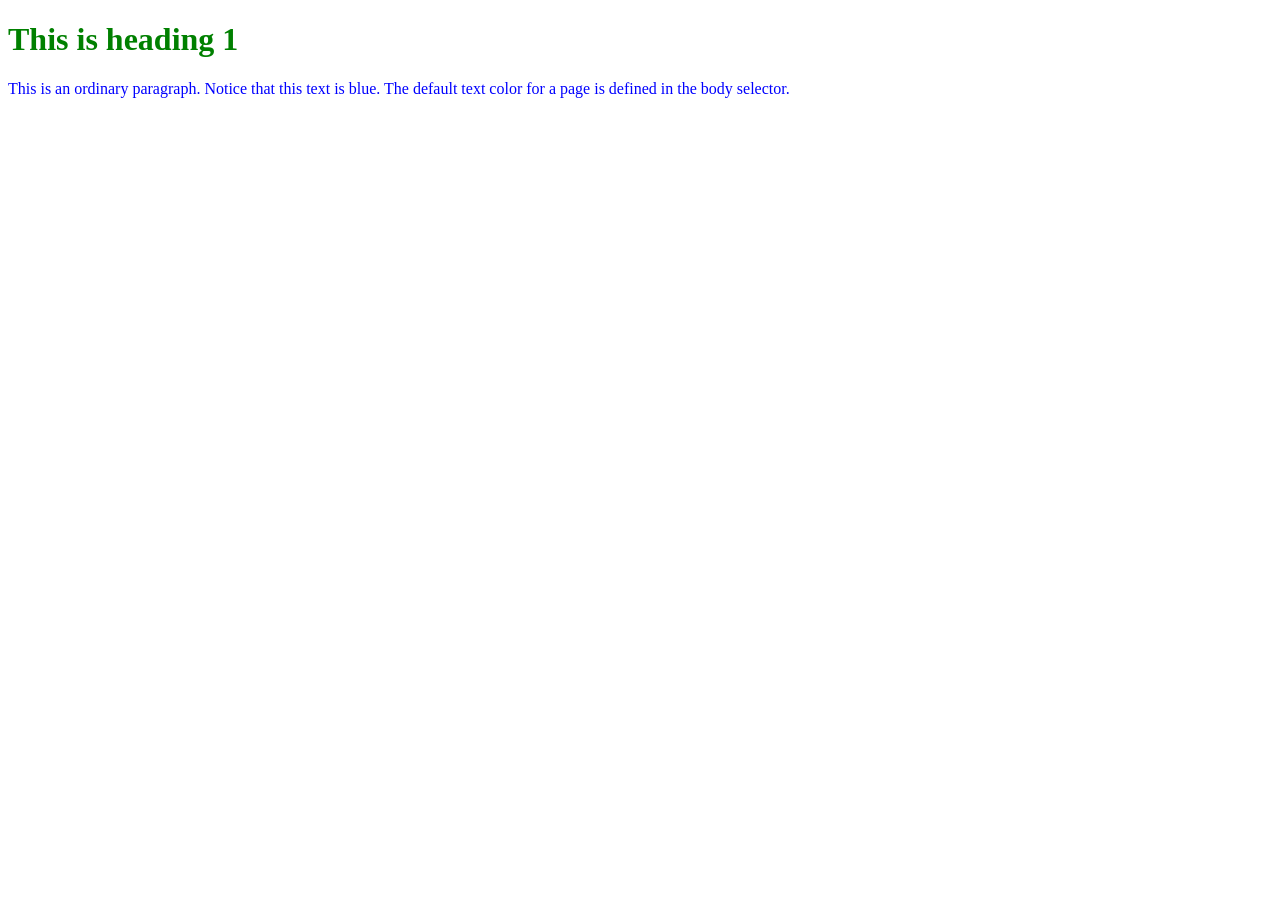
<file: CSS- Cascading-Style-Sheet/src/bt_1/index.html>
<!DOCTYPE html>
<html>
<head>
  <style>
    h1 {
      color: green;
    }
    body {
      color: blue;
    }
  </style>
</head>
<body>

<h1>This is heading 1</h1>
<p>This is an ordinary paragraph. Notice that this text is blue. The default text color for a page is defined in the body selector.</p>

</body>
</html>
</file>
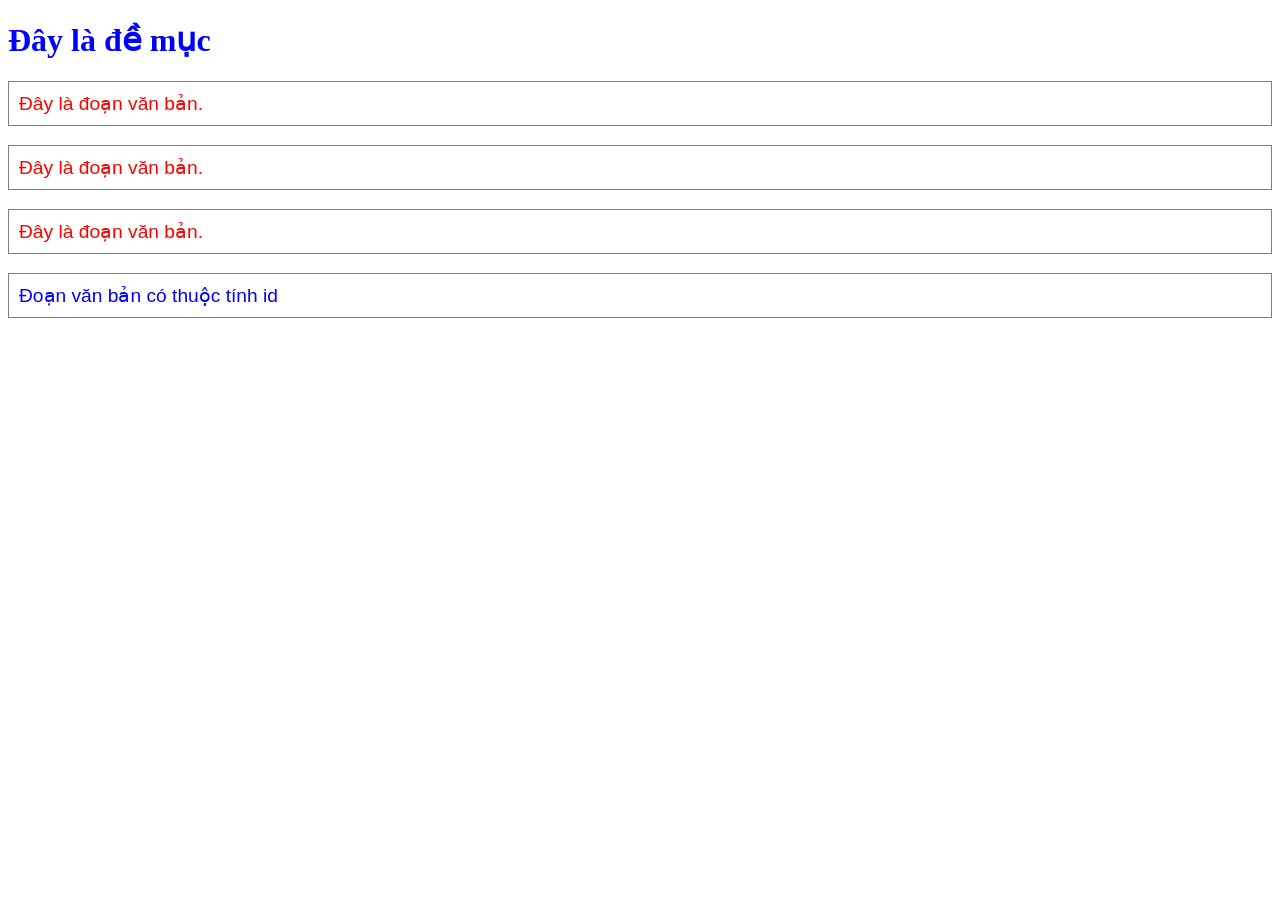
<file: CSS- Cascading-Style-Sheet/src/th_1/index.html>
<!DOCTYPE html>
<html lang="en">
<head>
  <meta charset="UTF-8">
  <title>Title</title>
  <style>
    h1 {
      color: blue;
      font-family: Tahoma;
      font-size: 200%;

    }

    p {
      color: red;
      font-family: Arial;
      font-size: 120%;
      border: 1px solid grey;
      padding: 10px;
    }
    #element1 {
      color: blue;
    }
  </style>
</head>
<body>

<h1>Đây là đề mục</h1>

<p>Đây là đoạn văn bản.</p>
<p>Đây là đoạn văn bản.</p>
<p>Đây là đoạn văn bản.</p>
<p id="element1">Đoạn văn bản có thuộc tính id</p>
</body>
</html>
</file>
